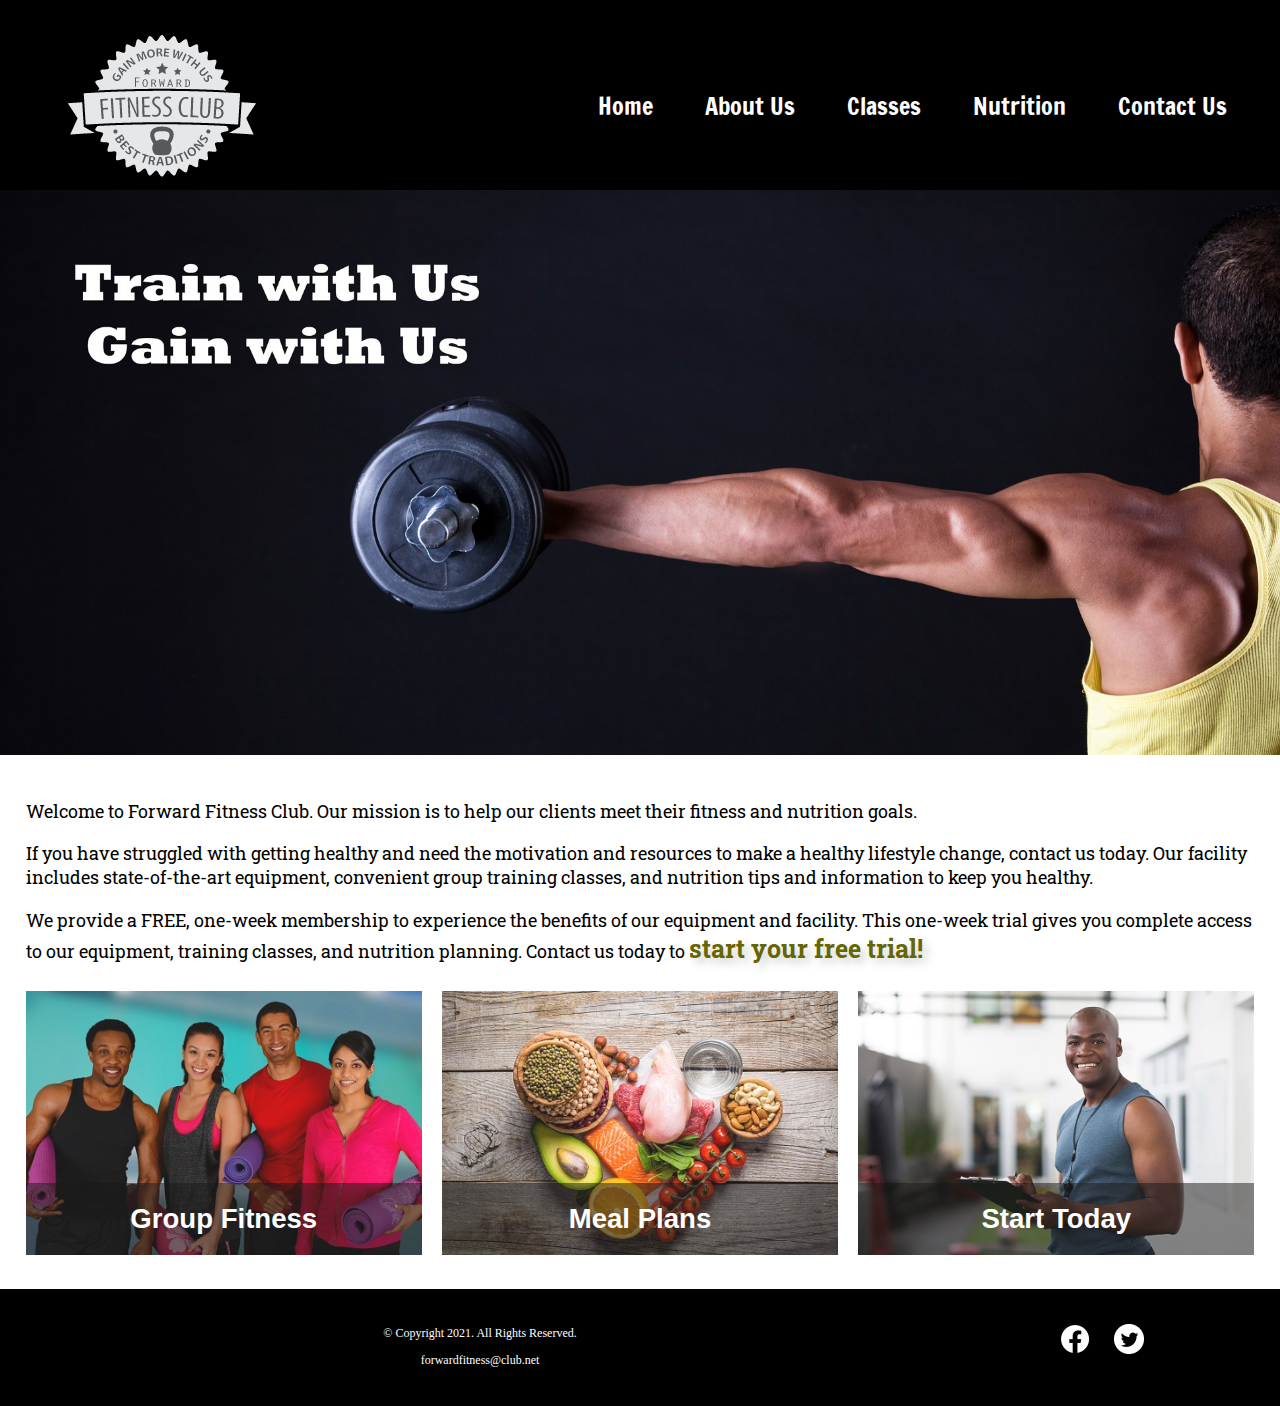
<file: index.html>
<!DOCTYPE html>
<!-- This website template was created by: Student's First Name Student's Last Name -->
<html lang="en">

<head>
	<title>Complete Fitness - Free Trial | Forward Fitness Club</title>
	<meta charset="utf-8">
	<link rel="stylesheet" href="css/styles.min.css">
	<meta name="viewport" content="width=device-width, initial-scale=1.0">
    <meta name="description" content="The Forward Fitness Club is an elite fitness center dedicated to helping clients achieve their fitness and nutrition goals.">
	<link href="https://fonts.googleapis.com/css?family=Francois+One|Roboto+Slab&display=swap" rel="stylesheet">
	<link rel="shortcut icon" href="images/favicon.ico">
	<link rel="icon" type="image/png" sizes="32x32" href="images/favicon-32.png">
	<link rel="apple-touch-icon" sizes="180x180" href="images/apple-touch-icon.png">
	<link rel="icon" sizes="192x192" href="images/android-chrome-192.png">
</head>

<body>
    
    <!-- Skip to Content Link -->
    <a class="skip" href="#content">Skip to Content</a>

	<div id="container">

		<!--Mobile Nav -->
		<nav class="mobile-nav">
			<div id="menu-links">
				<a href="index.html">Home</a>
				<a href="about.html">About Us</a>
				<a href="classes.html">Classes</a>
				<a href="nutrition.html">Nutrition</a>
				<a href="contact.html">Contact Us</a>
			</div>
			<a class="menu-icon" onclick="hamburger()">
				<div>&#9776;</div>
			</a>
		</nav>

		<!-- Use the header area for the website name or logo -->
		<header id="ffc-logo">
			<a href="index.html"><img src="images/forward-fitness-logo.png" alt="Forward Fitness Club logo"></a>
		</header>

		<!--Tablet, Desktop Nav -->
		<nav class="tablet-desktop">
			<ul>
				<li><a href="index.html">Home</a></li>
				<li><a href="about.html">About Us</a></li>
				<li><a href="classes.html">Classes</a></li>
				<li><a href="nutrition.html">Nutrition</a></li>
				<li><a href="contact.html">Contact Us</a></li>
			</ul>
		</nav>

		<!-- Hero Image -->
		<div id="hero" class="tablet-desktop">
			<img src="images/hero-image.jpg" alt="left arm extended holding a weight">
		</div>

		<!-- Use the main area to add the main content of the webpage -->
		<main id="content">

			<div class="mobile">

				<p>Welcome to Forward Fitness Club. Our mission is to help our clients meet their fitness and nutrition goals.</p>

				<h3>FREE One-Week Trial Membership!</h3>
				<p>Call Us Today to Get Started</p>
				<p class="tel-link"><a href="tel:8145559608">(814) 555-9608</a></p>

				<h4>Fitness Club Hours:</h4>
				<ul class="hours">
					<li>Mon - Thu: 6:00am - 6:00pm</li>
					<li>Friday: 6:00am - 4:00pm</li>
					<li>Saturday: 8:00am - 6:00pm</li>
					<li>Sunday: Closed</li>
				</ul>

			</div>

			<div class="tablet-desktop">

				<p>Welcome to Forward Fitness Club. Our mission is to help our clients meet their fitness and nutrition goals.</p>

				<p>If you have struggled with getting healthy and need the motivation and resources to make a healthy lifestyle change, contact us today. Our facility includes state-of-the-art equipment, convenient group training classes, and nutrition
					tips
					and information to keep you healthy.</p>

				<p>We provide a FREE, one-week membership to experience the benefits of our equipment and facility. This one-week trial gives you complete access to our equipment, training classes, and nutrition planning. Contact us today to <span
						class="action">start your free trial!</span></p>

			</div>

			<div class="grid">

				<figure class="frame">
					<a href="classes.html"><img src="images/fitness-group.jpg" alt="group of fitness people"></a>
					<figcaption class="pic-text">Group Fitness</figcaption>
				</figure>

				<figure class="frame">
					<a href="nutrition.html"><img src="images/food-heart.jpg" alt="healthy food in the shape of a heart"></a>
					<figcaption class="pic-text">Meal Plans</figcaption>
				</figure>

				<figure class="frame">
					<a href="contact.html"><img src="images/personal-trainer.jpg" alt="personal trainer with a clipboard"></a>
					<figcaption class="pic-text">Start Today</figcaption>
				</figure>

			</div>

		</main>

		<!-- Use the footer area to add webpage footer content -->
		<footer>
            
            <div class="copyright">
			<p>&copy; Copyright 2021. All Rights Reserved.</p>
			<p><a href="mailto:forwardfitness@club.net">forwardfitness@club.net</a></p>
            </div>
            
            <div class="social">
                <a href="https://www.facebook.com/fwdfitclub" target="_blank"><img src="images/facebook-logo.png" alt="black and white Facebook logo"></a>
                <a href="https://www.facebook.com/fwdfitclub" target="_blank"><img src="images/twitter-logo.png" alt="black and white Twitter logo"></a>
            </div>
            
		</footer>

	</div>

	<script src="scripts/script.js"></script>

</body>

</html>
</file>
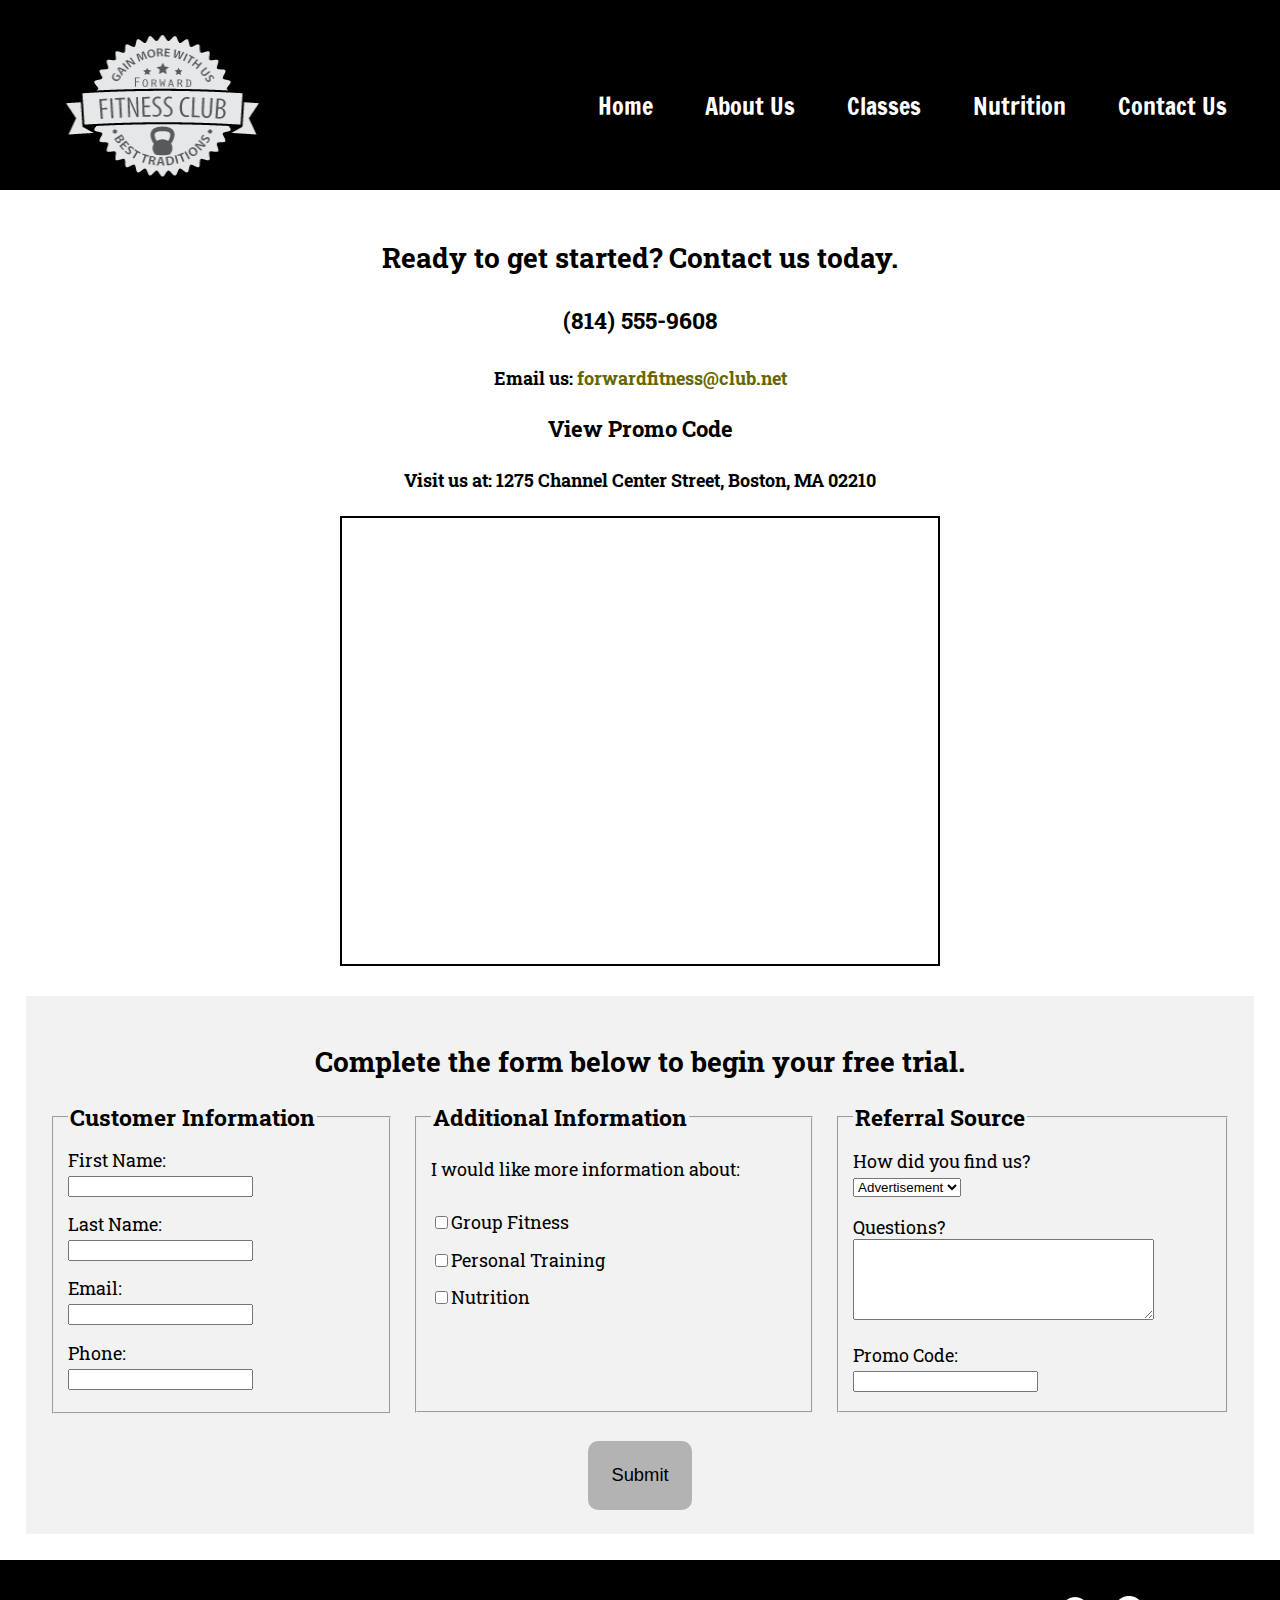
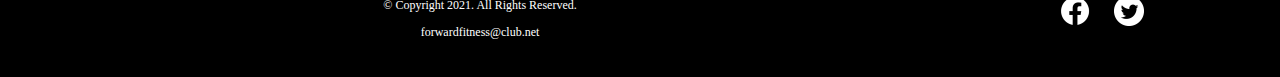
<file: contact.html>
<!DOCTYPE html>
<!-- This website template was created by: Student's First Name Student's Last Name -->
<html lang="en">

<head>
	<title>Contact Us - Location | Forward Fitness Club</title>
	<meta charset="utf-8">
	<link rel="stylesheet" href="css/styles.min.css">
	<meta name="viewport" content="width=device-width, initial-scale=1.0">
    <meta name="description" content="Forward Fitness Club provides a complimentary one-week trial membership. Contact us today to learn more.">
	<link href="https://fonts.googleapis.com/css?family=Francois+One|Roboto+Slab&display=swap" rel="stylesheet">
	<link rel="shortcut icon" href="images/favicon.ico">
	<link rel="icon" type="image/png" sizes="32x32" href="images/favicon-32.png">
	<link rel="apple-touch-icon" sizes="180x180" href="images/apple-touch-icon.png">
	<link rel="icon" sizes="192x192" href="images/android-chrome-192.png">
</head>

<body>

	<div id="container">

		<!--Mobile Nav -->
		<nav class="mobile-nav">
			<div id="menu-links">
				<a href="index.html">Home</a>
				<a href="about.html">About Us</a>
				<a href="classes.html">Classes</a>
				<a href="nutrition.html">Nutrition</a>
				<a href="contact.html">Contact Us</a>
			</div>
			<a class="menu-icon" onclick="hamburger()">
				<div>&#9776;</div>
			</a>
		</nav>

		<!-- Use the header area for the website name or logo -->
		<header id="ffc-logo">
			<a href="index.html"><img src="images/forward-fitness-logo.png" alt="Forward Fitness Club logo" height="220" width="297"></a>
		</header>

		<!--Tablet, Desktop Nav -->
		<nav class="tablet-desktop">
			<ul>
				<li><a href="index.html">Home</a></li>
				<li><a href="about.html">About Us</a></li>
				<li><a href="classes.html">Classes</a></li>
				<li><a href="nutrition.html">Nutrition</a></li>
				<li><a href="contact.html">Contact Us</a></li>
			</ul>
		</nav>

		<!-- Use the main area to add the main content of the webpage -->
		<main>

			<div id="contact">

				<h2>Ready to get started? Contact us today.</h2>
				<h4 class="mobile tel-link"><a href="tel:8145559608">(814) 555-9608</a></h4>
				<h4 class="tablet-desktop tel-num">(814) 555-9608</h4>
				<h4>Email us: <a href="mailto:forwardfitness@club.net" class="contact-email-link">forwardfitness@club.net</a></h4>
				<h3 class="offer" onclick="discount()" id="special">View Promo Code</h3>
				<h4>Visit us at: 1275 Channel Center Street, Boston, MA 02210</h4>

				<iframe
					src="https://www.google.com/maps/embed?pb=!1m18!1m12!1m3!1d2948.8517572084897!2d-71.05362748503984!3d42.34568384400281!2m3!1f0!2f0!3f0!3m2!1i1024!2i768!4f13.1!3m3!1m2!1s0x89e37a7dc2b67e7b%3A0x36ec93427cd9c5f1!2sChannel+Center+St%2C+Boston%2C+MA+02210!5e0!3m2!1sen!2sus!4v1558137213400!5m2!1sen!2sus"
					width="600" height="450" allowfullscreen class="map"></iframe>

			</div>

			<div id="form">

				<h2>Complete the form below to begin your free trial.</h2>

				<form class="form-grid">
					<!-- Start Form -->

					<fieldset>
						<legend>Customer Information</legend>
						<label for="fName">First Name:</label>
						<input type="text" name="fName" id="fName" required>

						<label for="lName">Last Name:</label>
						<input type="text" name="lName" id="lName" required>

						<label for="email">Email:</label>
						<input type="email" name="email" id="email" required>

						<label for="phone">Phone:</label>
						<input type="tel" id="phone" name="phone" required>
					</fieldset>

					<fieldset>
						<legend>Additional Information</legend>
						<p>I would like more information about:</p>

						<label for="grpfit"><input type="checkbox" name="interest" id="grpfit" value="Group Fitness">Group Fitness</label>

						<label for="prtrain"><input type="checkbox" name="interest" id="prtrain" value="Personal Training">Personal Training</label>

						<label for="nutr"><input type="checkbox" name="interest" id="nutr" value="Nutrition">Nutrition</label>
					</fieldset>

					<fieldset>
						<legend>Referral Source</legend>
						<label for="reference">How did you find us?</label>
						<select name="reference" id="reference">
							<option value="ad">Advertisement</option>
							<option value="friend">Friend</option>
							<option value="google">Google</option>
							<option value="social">Social Media</option>
							<option value="other">Other</option>
						</select>

						<label for="questions">Questions?</label>
						<textarea id="questions" name="questions" rows="5" cols="35"></textarea>
						<label for="promo">Promo Code:</label>
						<input type="text" id="promo" name="promo">
					</fieldset>

					<input type="submit" id="submit" value="Submit" class="btn">

				</form>

			</div>

		</main>

		<!-- Use the footer area to add webpage footer content -->
        <footer>
            
            <div class="copyright">
			<p>&copy; Copyright 2021. All Rights Reserved.</p>
			<p><a href="mailto:forwardfitness@club.net">forwardfitness@club.net</a></p>
            </div>
            
            <div class="social">
                <a href="https://www.facebook.com/fwdfitclub" target="_blank"><img src="images/facebook-logo.png" alt="black and white Facebook logo"></a>
                <a href="https://www.facebook.com/fwdfitclub" target="_blank"><img src="images/twitter-logo.png" alt="black and white Twitter logo"></a>
            </div>
            
		</footer>


	</div>

	<script src="scripts/script.js"></script>

</body>

</html>
</file>
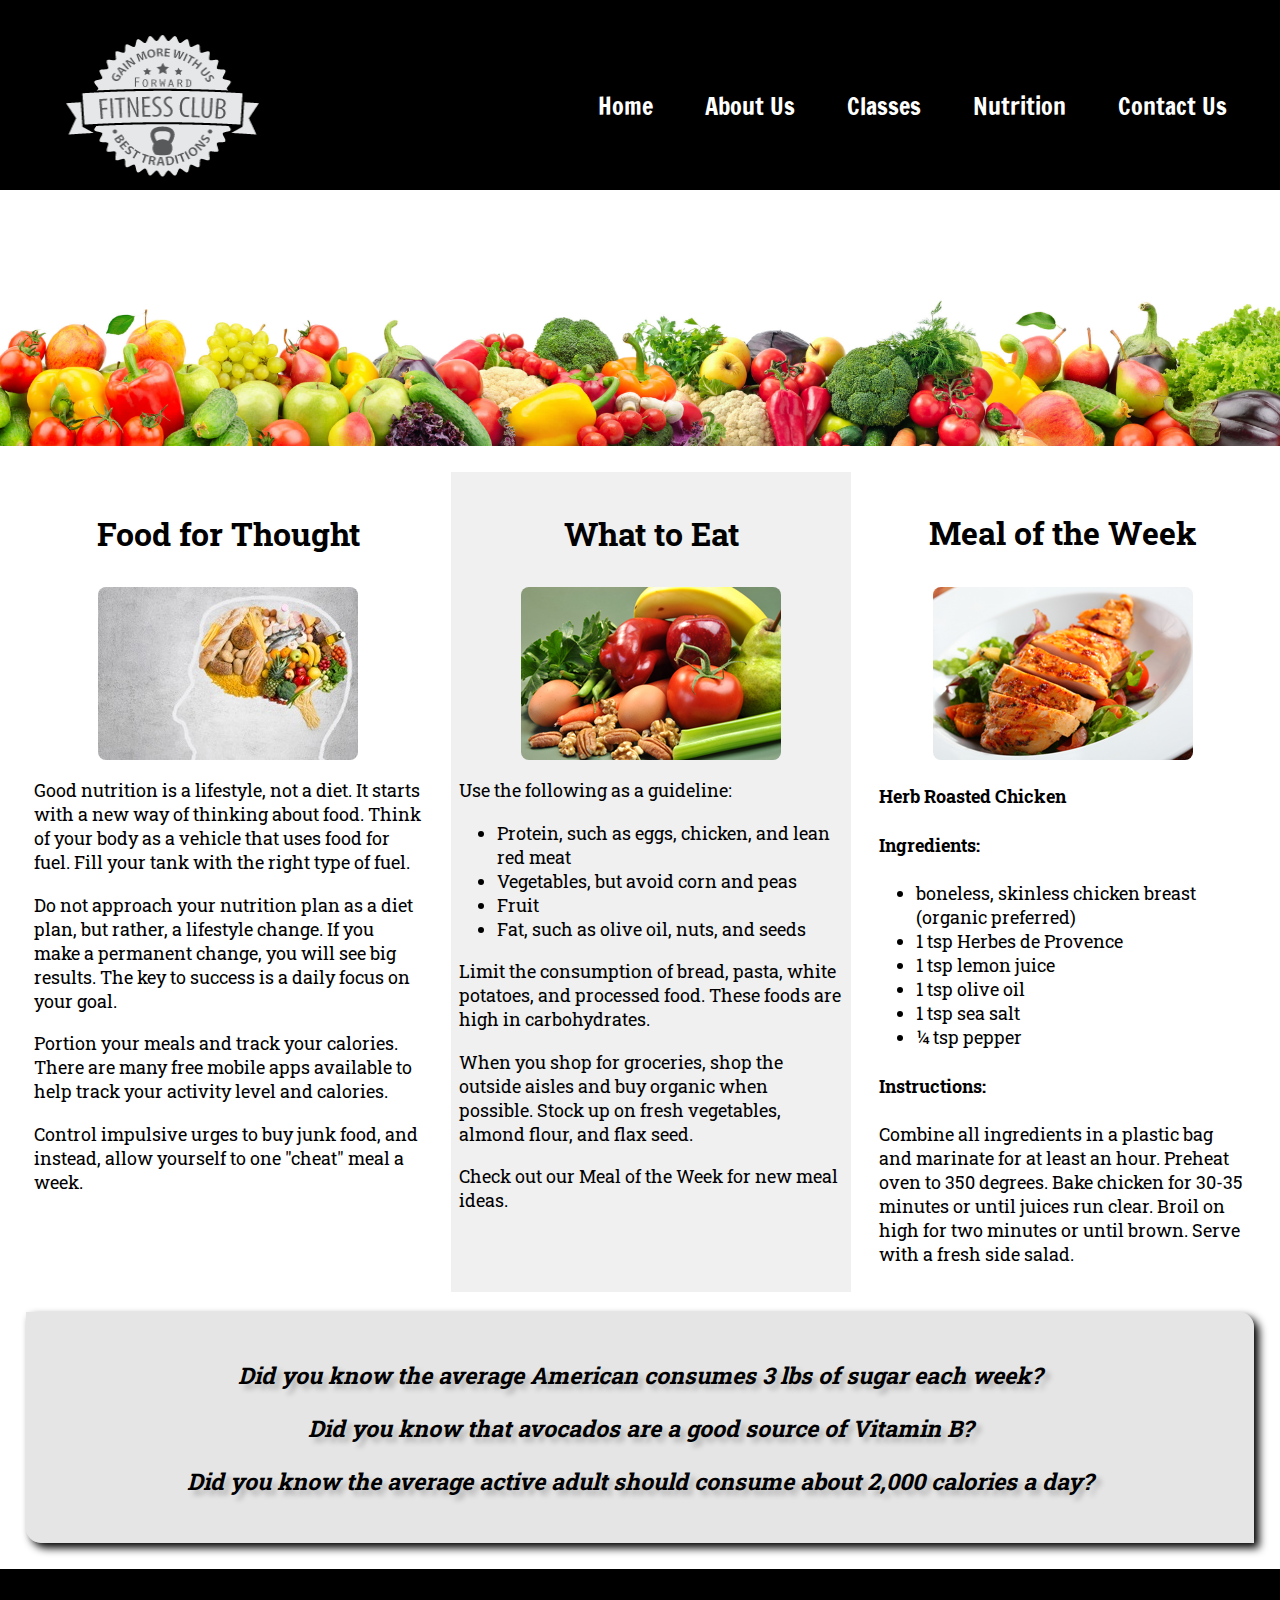
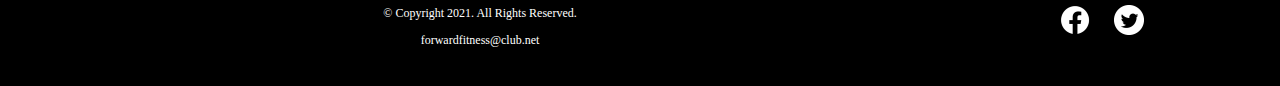
<file: nutrition.html>
<!DOCTYPE html>
<!-- This website template was created by: Student's Name, Current Date -->
<html lang="en">

<head>
	<title>Nutrition Guidance | Forward Fitness Club</title>
	<meta charset="utf-8">
	<link rel="stylesheet" href="css/styles.min.css">
	<meta name="viewport" content="width=device-width, initial-scale=1.0">
    <meta name="description" content="Forward Fitness Club provides nutrition guides and meal planning to help you meet your nutrition goals.">
	<link href="https://fonts.googleapis.com/css?family=Francois+One|Roboto+Slab&display=swap" rel="stylesheet">
	<link rel="shortcut icon" href="images/favicon.ico">
	<link rel="icon" type="image/png" sizes="32x32" href="images/favicon-32.png">
	<link rel="apple-touch-icon" sizes="180x180" href="images/apple-touch-icon.png">
	<link rel="icon" sizes="192x192" href="images/android-chrome-192.png">
</head>

<body>

	<div id="container">

		<!--Mobile Nav -->
		<nav class="mobile-nav">
			<div id="menu-links">
				<a href="index.html">Home</a>
				<a href="about.html">About Us</a>
				<a href="classes.html">Classes</a>
				<a href="nutrition.html">Nutrition</a>
				<a href="contact.html">Contact Us</a>
			</div>
			<a class="menu-icon" onclick="hamburger()">
				<div>&#9776;</div>
			</a>
		</nav>

		<!-- Use the header area for the website name or logo -->
		<header id="ffc-logo">
			<a href="index.html"><img src="images/forward-fitness-logo.png" alt="Forward Fitness Club logo" height="220" width="297"></a>
		</header>

		<!--Tablet, Desktop Nav -->
		<nav class="tablet-desktop">
			<ul>
				<li><a href="index.html">Home</a></li>
				<li><a href="about.html">About Us</a></li>
				<li><a href="classes.html">Classes</a></li>
				<li><a href="nutrition.html">Nutrition</a></li>
				<li><a href="contact.html">Contact Us</a></li>
			</ul>
		</nav>

		<!-- Nutrition Hero Image -->
		<div id="hero">
			<img src="images/hero-veggies.jpg" alt="fresh vegetables">
		</div>

		<!-- Use the main area to add the main content of the webpage -->
		<main class="grid">

			<article>
				<h3>Food for Thought</h3>
				<img src="images/food-thought.jpg" alt="food for thought image" class="round">
				<p>Good nutrition is a lifestyle, not a diet. It starts with a new way of thinking about food. Think of your body as a vehicle that uses food for fuel. Fill your tank with the right type of fuel.</p>
				<p>Do not approach your nutrition plan as a diet plan, but rather, a lifestyle change. If you make a permanent change, you will see big results. The key to success is a daily focus on your goal.</p>
				<p>Portion your meals and track your calories. There are many free mobile apps available to help track your activity level and calories.</p>
				<p>Control impulsive urges to buy junk food, and instead, allow yourself to one "cheat" meal a week.</p>
			</article>

			<article>
				<h3>What to Eat</h3>
				<img src="images/fresh-food.jpg" alt="fresh vegetables, fruit, eggs, and nuts" class="round">
				<p>Use the following as a guideline:</p>
				<ul>
					<li>Protein, such as eggs, chicken, and lean red meat</li>
					<li>Vegetables, but avoid corn and peas</li>
					<li>Fruit</li>
					<li>Fat, such as olive oil, nuts, and seeds</li>
				</ul>
				<p>Limit the consumption of bread, pasta, white potatoes, and processed food. These foods are high in carbohydrates.</p>
				<p>When you shop for groceries, shop the outside aisles and buy organic when possible. Stock up on fresh vegetables, almond flour, and flax seed.</p>
				<p>Check out our Meal of the Week for new meal ideas.</p>
			</article>

			<article>
				<h3>Meal of the Week</h3>
				<img src="images/food-chicken.jpg" alt="herb roasted chicken" class="round">
				<h4>Herb Roasted Chicken</h4>
				<h4>Ingredients:</h4>
				<ul>
					<li>boneless, skinless chicken breast (organic preferred)</li>
					<li>1 tsp Herbes de Provence</li>
					<li>1 tsp lemon juice</li>
					<li>1 tsp olive oil</li>
					<li>1 tsp sea salt</li>
					<li>&frac14; tsp pepper</li>
				</ul>
				<h4>Instructions:</h4>
				<p>Combine all ingredients in a plastic bag and marinate for at least an hour. Preheat oven to 350 degrees. Bake chicken for 30-35 minutes or until juices run clear. Broil on high for two minutes or until brown. Serve with a fresh side
					salad.
				</p>
			</article>

			<aside class="tablet-desktop grid-item4">
				<p>Did you know the average American consumes 3 lbs of sugar each week?</p>
				<p>Did you know that avocados are a good source of Vitamin B?</p>
				<p>Did you know the average active adult should consume about 2,000 calories a day?</p>
			</aside>

		</main>

		<!-- Use the footer area to add webpage footer content -->
		<footer>
            
            <div class="copyright">
			<p>&copy; Copyright 2021. All Rights Reserved.</p>
			<p><a href="mailto:forwardfitness@club.net">forwardfitness@club.net</a></p>
            </div>
            
            <div class="social">
                <a href="https://www.facebook.com/fwdfitclub" target="_blank"><img src="images/facebook-logo.png" alt="black and white Facebook logo"></a>
                <a href="https://www.facebook.com/fwdfitclub" target="_blank"><img src="images/twitter-logo.png" alt="black and white Twitter logo"></a>
            </div>
            
		</footer>


	</div>

	<script src="scripts/script.js"></script>

</body>

</html>
</file>
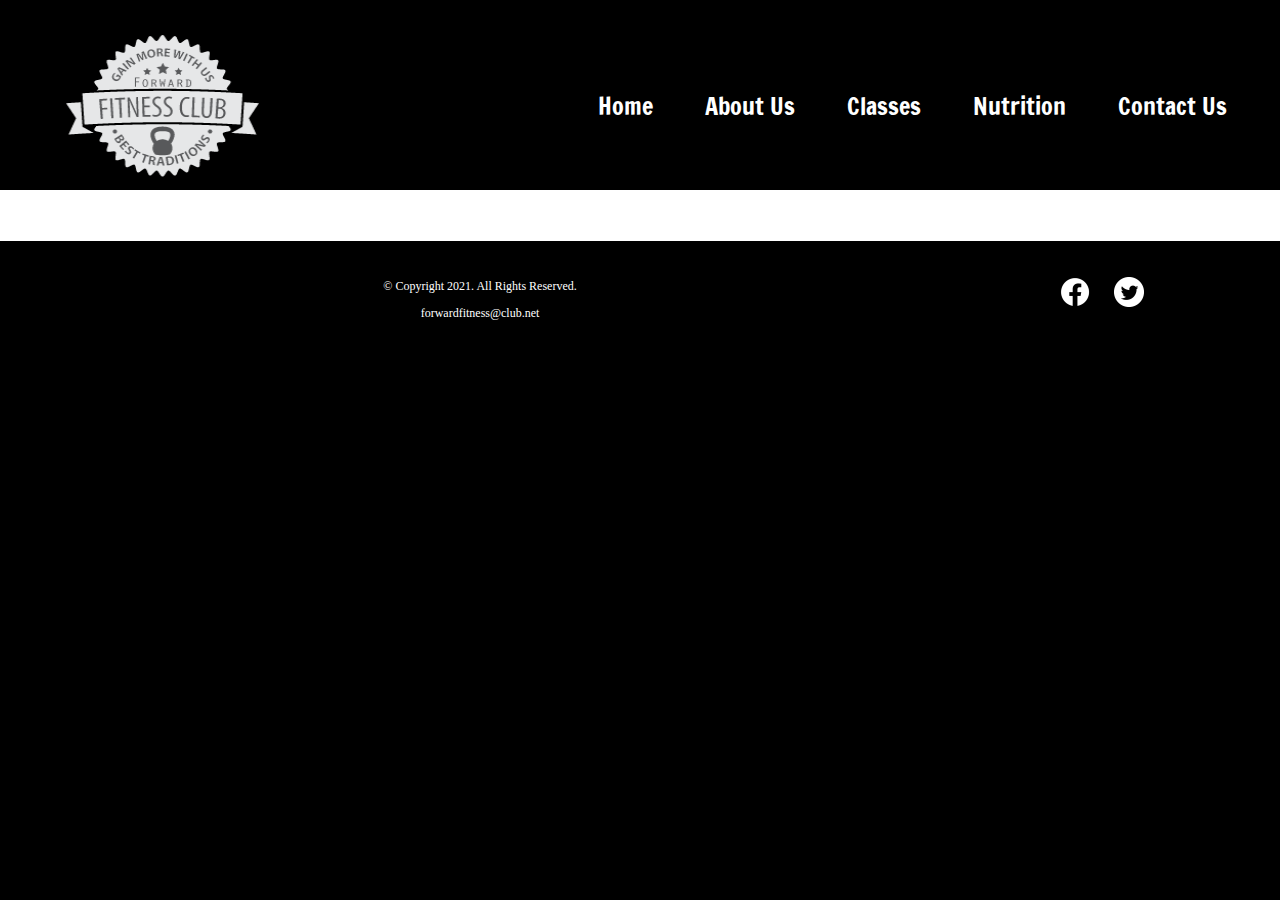
<file: template.html>
<!DOCTYPE html>
<!-- This website template was created by: Student's First Name Student's Last Name -->
<html lang="en">

<head>
	<title>Forward Fitness Club</title>
	<meta charset="utf-8">
	<link rel="stylesheet" href="css/styles.min.css">
	<meta name="viewport" content="width=device-width, initial-scale=1.0">
	<link href="https://fonts.googleapis.com/css?family=Francois+One|Roboto+Slab&display=swap" rel="stylesheet">
	<link rel="shortcut icon" href="images/favicon.ico">
	<link rel="icon" type="image/png" sizes="32x32" href="images/favicon-32.png">
	<link rel="apple-touch-icon" sizes="180x180" href="images/apple-touch-icon.png">
	<link rel="icon" sizes="192x192" href="images/android-chrome-192.png">
</head>

<body>

	<div id="container">

		<!--Mobile Nav -->
		<nav class="mobile-nav">
			<div id="menu-links">
				<a href="index.html">Home</a>
				<a href="about.html">About Us</a>
				<a href="classes.html">Classes</a>
				<a href="nutrition.html">Nutrition</a>
				<a href="contact.html">Contact Us</a>
			</div>
			<a class="menu-icon" onclick="hamburger()">
				<div>&#9776;</div>
			</a>
		</nav>

		<!-- Use the header area for the website name or logo -->
		<header id="ffc-logo">
			<a href="index.html"><img src="images/forward-fitness-logo.png" alt="Forward Fitness Club logo" height="220" width="297"></a>
		</header>

		<!--Tablet, Desktop Nav -->
		<nav class="tablet-desktop">
			<ul>
				<li><a href="index.html">Home</a></li>
				<li><a href="about.html">About Us</a></li>
				<li><a href="classes.html">Classes</a></li>
				<li><a href="nutrition.html">Nutrition</a></li>
				<li><a href="contact.html">Contact Us</a></li>
			</ul>
		</nav>

		<!-- Use the main area to add the main content of the webpage -->
		<main>
		</main>

		<!-- Use the footer area to add webpage footer content -->
		<footer>
            
            <div class="copyright">
			<p>&copy; Copyright 2021. All Rights Reserved.</p>
			<p><a href="mailto:forwardfitness@club.net">forwardfitness@club.net</a></p>
            </div>
            
            <div class="social">
                <a href="https://www.facebook.com/fwdfitclub" target="_blank"><img src="images/facebook-logo.png" alt="black and white Facebook logo"></a>
                <a href="https://www.facebook.com/fwdfitclub" target="_blank"><img src="images/twitter-logo.png" alt="black and white Twitter logo"></a>
            </div>
            
		</footer>


	</div>

	<script src="scripts/script.js"></script>

</body>

</html>
</file>
<file: css/styles.min.css>
body,header,nav,main,footer,h1,div,img,ul,figure,figcaption,section,article,aside,audio,video{margin:0;padding:0;border:0}body{background-color:#000}img,video{max-width:100%;display:block}*{box-sizing:border-box}.skip{position:absolute;left:-999px}.skip:focus{color:#000;background-color:#fff;text-decoration:none;padding:.5%;top:auto;left:auto;right:1px;z-index:1}header{top:0;background-color:#000;height:190px}header img{margin:0 auto}.mobile-nav a{color:#fff;font-family:"Francois One",sans-serif;text-align:center;font-size:2em;text-decoration:none;padding:3%;display:block}.mobile-nav a.menu-icon{display:block;position:absolute;right:0;top:0}.mobile{display:block}.tablet-desktop,#menu-links{display:none}main{background-color:#fff;padding:2%;font-size:1.15em;font-family:'Roboto Slab',serif}video{margin:0 auto 4%}.mobile h3{text-shadow:5px 5px 8px #ccc}article{padding:2%}article h3{text-align:center}article img{margin:0 auto}article ul{margin-left:10%}article:nth-of-type(2){background-color:rgba(204,204,204,.3)}.tel-link{background-color:#404040;padding:2%;margin:0 auto;width:80%;text-align:center;border-radius:5px}.tel-link a{color:#fff;text-decoration:none;font-size:1.5em;display:block}.hours{margin-left:10%}.action{font-size:1.35em;color:#660;font-weight:700;text-shadow:5px 5px 8px #ccc}.frame{position:relative;max-width:450px;margin:2% auto}.pic-text{position:absolute;bottom:0;background:rgba(0,0,0,.5);color:#fff;width:100%;padding:20px;text-align:center;font-family:Verdana,Arial,sans-serif;font-size:1.5em;font-weight:700}#weights,#cardio,#training{margin:0 2%}.round{border-radius:8px}.external-link{color:#660;font-weight:700;text-decoration:none}#contact{text-align:center}#contact .contact-email-link{color:#660;text-decoration:none}.map{border:2px solid #000;width:95%;height:50%}#form{margin-top:2%;background-color:#f2f2f2;padding:2%}#form h2{text-align:center}fieldset,input,select,textarea{margin-bottom:2%}fieldset legend{font-weight:700;font-size:1.25em}label{display:block;padding-top:3%}form #submit{margin:0 auto;border:none;display:block;padding:2%;background-color:#b3b3b3;font-size:1em;border-radius:10px}footer .copyright{font-size:.75em;text-align:center;color:#fff;padding:2% 4%;float:left;width:75%}footer p a{color:#fff;text-decoration:none}.social{float:right;width:20%;padding:2%}.social img{display:inline-block;padding:5%}@media screen and (min-width:630px),print{.tablet-desktop{display:block}.mobile,.mobile-nav{display:none}header{padding-bottom:2%}nav{padding:1%;margin-bottom:1%}nav ul{list-style-type:none;text-align:center}nav li{font-size:1.5em;font-family:'Francois One',sans-serif;display:inline-block;border-right:1px solid #fff}nav li:last-child{border-right:none}nav li a{padding:.1em .75em;display:block;color:#fff;text-decoration:none}main ul{margin:0 0 4% 10%}.grid{display:grid;grid-template-columns:auto auto auto;grid-gap:20px}.pic-text{font-size:1em;padding:10px}aside{text-align:center;font-size:1.25em;font-style:italic;font-weight:700;padding:2%;background-color:rgba(204,204,204,.5);box-shadow:5px 5px 8px #000;text-shadow:5px 5px 5px #b3b3b3;border-radius:0 15px}.grid-item4{grid-column:1 / span 3}#exercises{border-top:1px solid #000;border-bottom:1px solid #000;background:linear-gradient(to right,#ccc,#fff);background-color:#f2f2f2;padding:1% 2%}#exercises dt{font-weight:700}#exercises dd{padding:.5% 1% 2% 0}.viewex{font-weight:700;cursor:pointer}#example{display:none}.tel-num{font-size:1.25em}.map{width:600px;height:450px}table{border:1px solid #000;border-collapse:collapse;margin:0 auto;width:100%}caption{font-size:1.5em;font-weight:700;padding:1%}th,td{border:1px solid #000;padding:2%}th{background-color:#000;color:#fff;font-size:1.15em}tr:nth-child(odd){background-color:#ccc}form{width:70%;margin:0 auto}@-webkit-keyframes text-animation{0%{font-size:1em}50%{font-size:2em}100%{font-size:1.35em}}@keyframes text-animation{0%{font-size:1em}50%{font-size:2em}100%{font-size:1.35em}}figcaption{-webkit-animation-name:text-animation;animation-name:text-animation;-webkit-animation-delay:3s;animation-delay:3s;-webkit-animation-duration:5s;animation-duration:5s}}@media screen and (min-width:1015px),print{header{width:25%;float:left;padding-bottom:0}nav{float:right;width:70%;margin:4em 1em 0 0}nav ul{text-align:right}nav li{border:none}nav li a{padding:.5em 1em}nav li a:hover{color:#000;background-color:#fff;transform:scale(1.3)}main{clear:left}main h1{font-size:1.8em}article h3{font-size:1.75em}.pic-text{font-size:1.5em;padding:20px}.frame{opacity:.9}.frame:hover{opacity:1;box-shadow:8px 8px 10px gray;transform:translateY(10px)}#weights,#cardio,#training{width:29%;float:left;margin:0 2%}#exercises{clear:left}.offer:hover{transform:scale(1.25);cursor:pointer}form{width:auto}.form-grid{display:grid;grid-template-columns:auto auto auto;grid-gap:20px}.btn{grid-column:1 / span 3}}@media screen and (min-width:1921px){#container{width:1920px;margin:0 auto}table{width:80%}}@media print{body{background-color:#fff;color:#000}}
</file>
